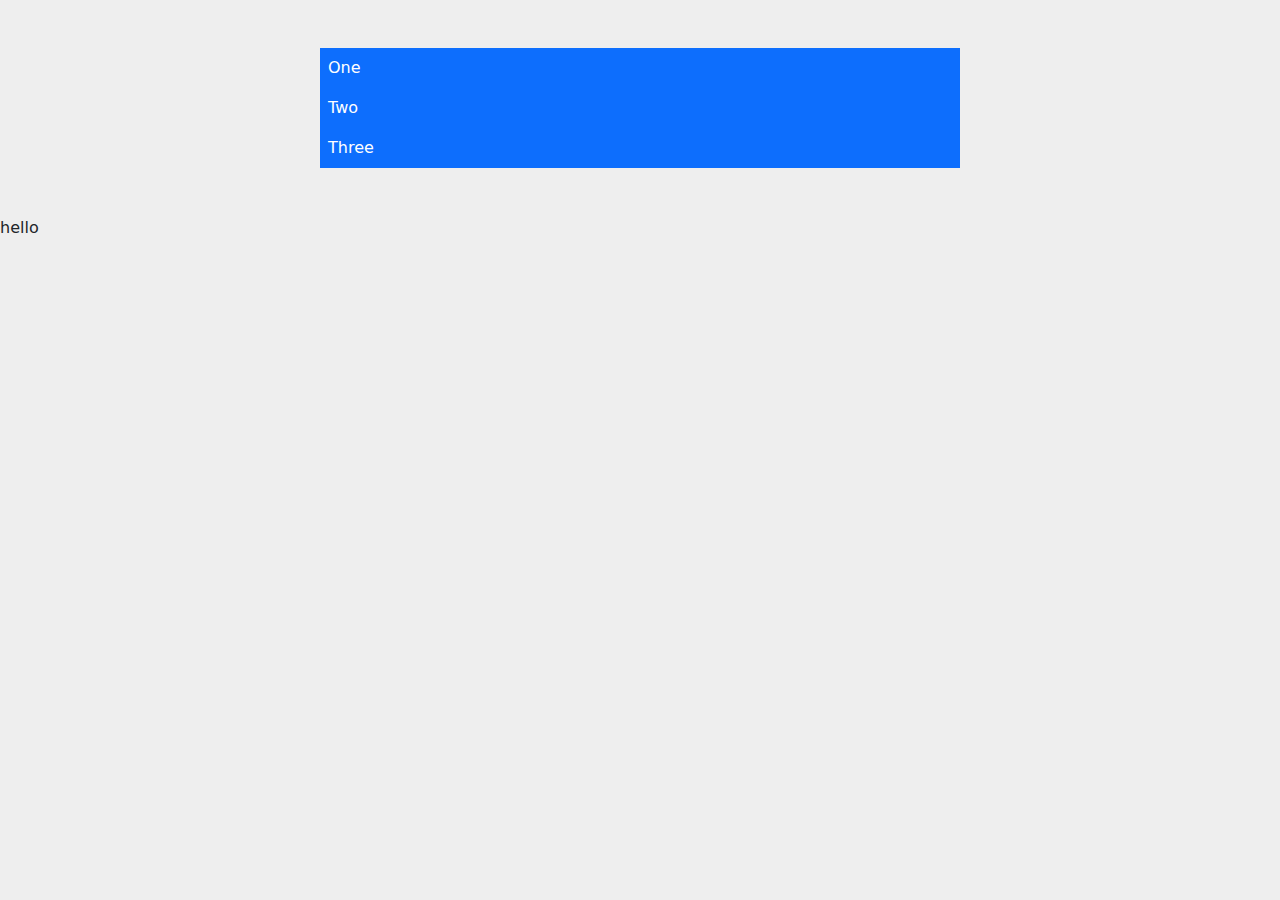
<file: accordion/index.html>
<!DOCTYPE html>
<html lang="en">
<head>
    <meta charset="UTF-8">
    <meta http-equiv="X-UA-Compatible" content="IE=edge">
    <meta name="viewport" content="width=device-width, initial-scale=1.0">
    <link rel="stylesheet" href="bootstrap.min.css">
    <link rel="stylesheet" href="style.css">
    <title>accordion</title>
</head>
<body>
    <div class="accordion w-50 m-auto py-5">
        <div class="box">
            <div class="label bg-primary text-white p-2">One</div>
            <div class="content bg-dark text-light">
                <p>
                    Lorem ipsum dolor sit amet consectetur adipisicing elit. Sed voluptas repudiandae doloremque alias quas quia sit illo ea quos asperiores qui, aperiam mollitia atque, fugit debitis? Quia dolores quae temporibus?
                </p>
            </div>
        </div>
        <div class="box">
            <div class="label bg-primary text-white p-2">Two</div>
            <div class="content bg-dark text-light">
                <p>
                    Lorem ipsum dolor sit amet consectetur, adipisicing elit. Laborum pariatur cum eos tempore maxime, iure deserunt cumque. Illo dolorem molestias, blanditiis, a minus unde aliquam dolorum eos maiores temporibus ipsum?
                </p>
            </div>
        </div>
        <div class="box">
            <div class="label bg-primary text-white p-2">Three</div>
            <div class="content bg-dark text-light">
                <p>
                    Lorem ipsum dolor sit amet consectetur adipisicing elit. Similique quas facilis aliquam ut exercitationem molestias? Ipsam, minima amet. Optio est quae enim sed molestiae nam atque ipsum, blanditiis culpa amet?
                </p>
            </div>
        </div>
    </div>

    <script src="myScript.js"></script>
</body>
</html>
</file>
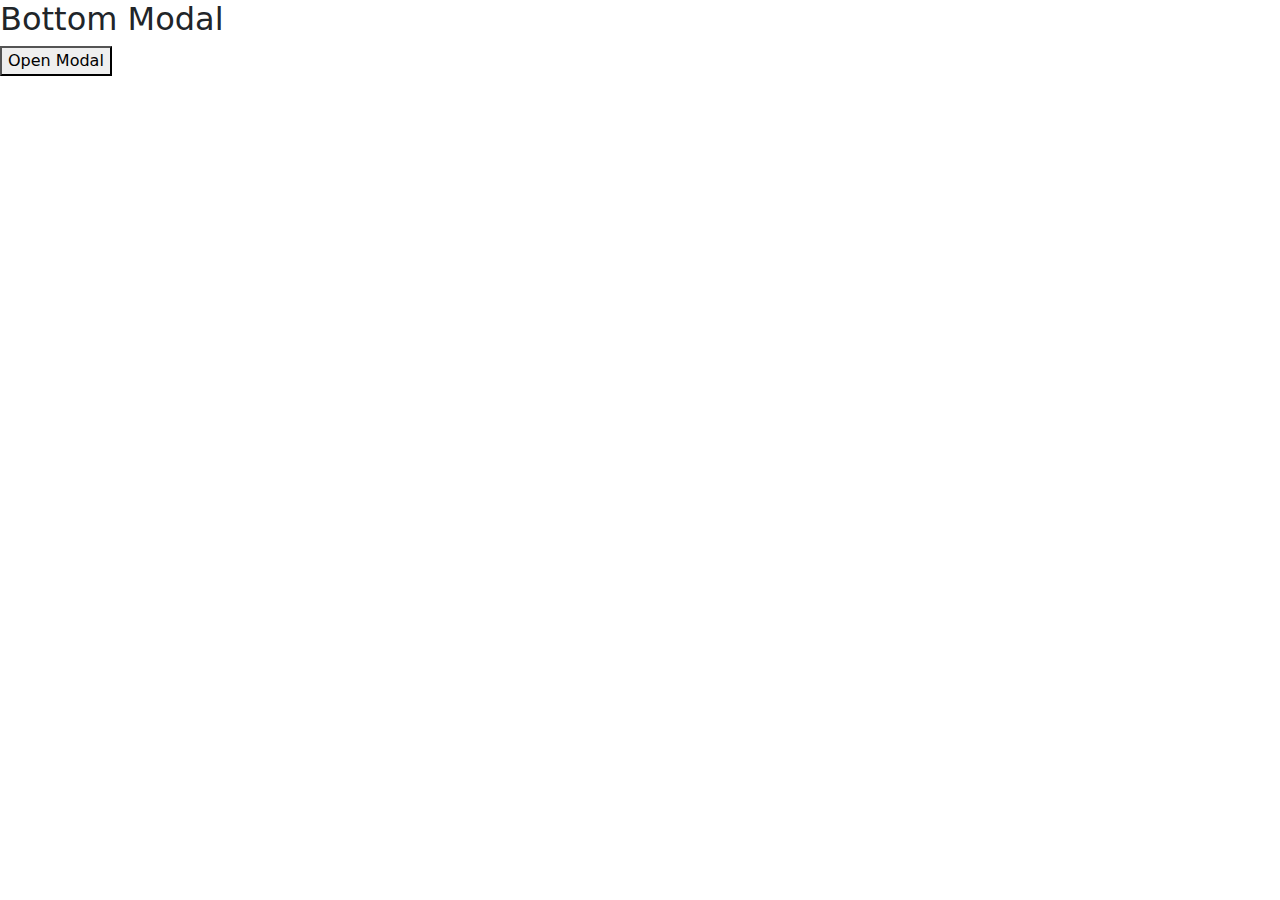
<file: modal/index.html>
<!DOCTYPE html>
<html lang="en" dir="ltr">

<head>
    <meta charset="UTF-8">
    <meta http-equiv="X-UA-Compatible" content="IE=edge">
    <meta name="viewport" content="width=device-width, initial-scale=1.0">
    <link rel="stylesheet" href="style.css">
    <link rel="stylesheet" href="bootstrap.min.css">
    <title>Modal</title>
</head>

<body>
    <h2>Bottom Modal</h2>
    <button id="myBtn">Open Modal</button>
    <div id="myModal" class="modal">
    <div class="modal-content">
        <div class="modal-header">
            <span class="close">&times;</span>
            <h2>Modal Header</h2>
        </div>
        <div class="modal-body">
            <p>Some text in the Modal Body</p>
            <p>Some other text...</p>
        </div>
        <div class="modal-footer">
            <h3>Modal Footer</h3>
        </div>
    </div>
    </div>
    <script src="myScript.js"></script>
</body>
</html>
</file>
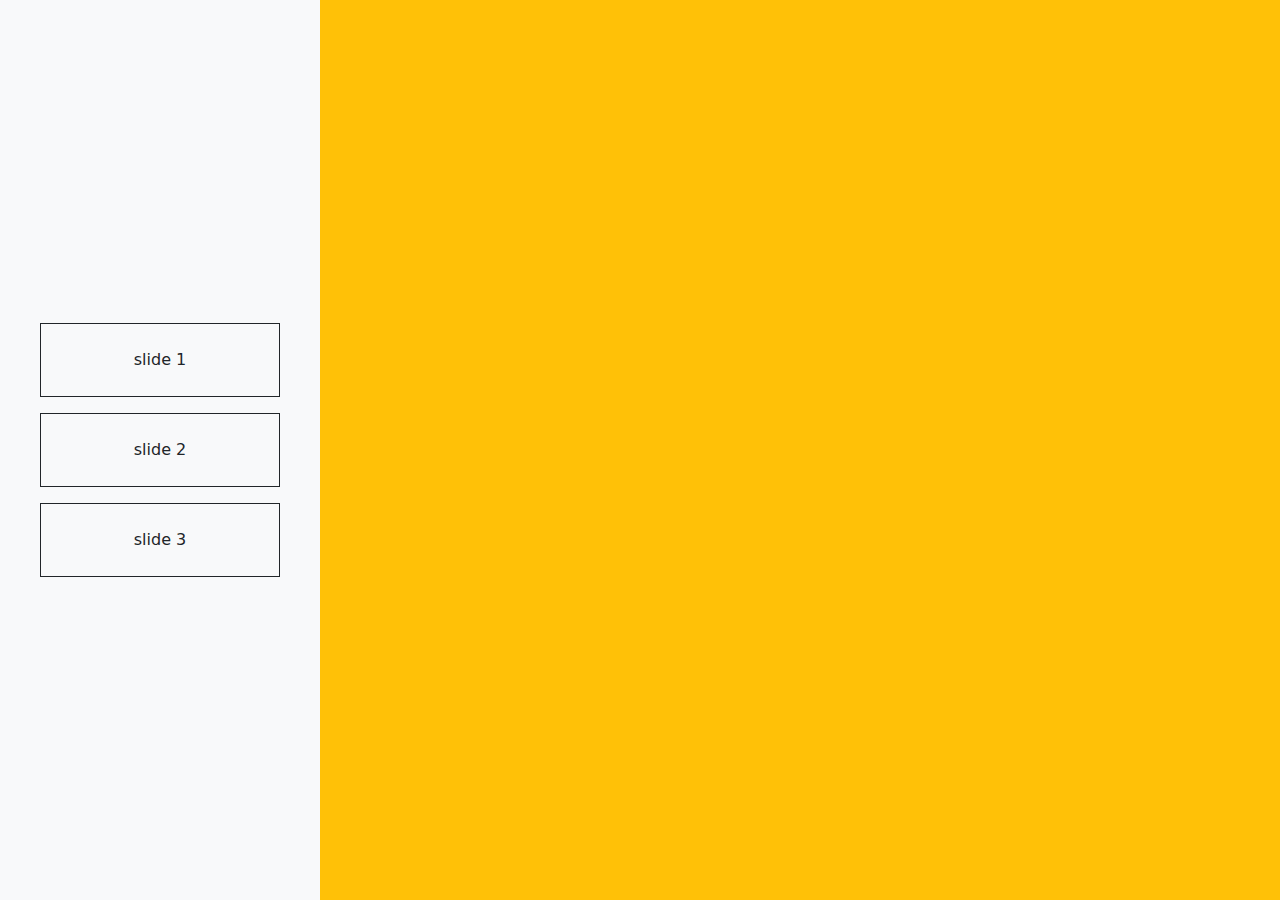
<file: tab/index.html>
<!DOCTYPE html>
<html lang="en" dir="ltr">

<head>
    <meta charset="UTF-8">
    <meta http-equiv="X-UA-Compatible" content="IE=edge">
    <meta name="viewport" content="width=device-width, initial-scale=1.0">
    <link rel="stylesheet" href="style.css">
    <link rel="stylesheet" href="bootstrap.min.css">
    <title>Tab</title>
</head>

<body>
    <div class="tabs d-flex">
        <div class="tabButtons d-flex flex-column justify-content-center bg-light w-25">
            <div class="buttons d-flex flex-column align-items-center">
                <button class="btn btn-outline-dark my-2 rounded-0 w-75 py-4">slide 1</button>
                <button class="btn btn-outline-dark my-2 rounded-0 w-75 py-4">slide 2</button>
                <button class="btn btn-outline-dark my-2 rounded-0 w-75 py-4">slide 3</button>
            </div>
        </div>
        <div class="tabPanels bg-warning p-4 w-75">
            <div class="panel">
                    This is slide 1
            </div>
            <div class="panel">
                    This is slide 2
            </div>
            <div class="panel">
                    This is slide 3
            </div>
        </div>
    </div>
    <script src="myScript.js"></script>
</body>
</html>
</file>
<file: accordion/style.css>
body {
    background-color: #eee;
    height: 100vh;
}

.accordion .box .label {
    cursor: pointer;
}

.accordion .box .content {
    height: 0;
    overflow: hidden;
    transition: .5s;
}

.accordion .box.active .content {
    height: 100px;
    padding: 10px;
}
</file>
<file: modal/style.css>
.modal {
    display: none; /* Hidden by default */
    position: fixed; /* Stay in place */
    z-index: 1; /* Sit on top */
    left: 0;
    top: 0;
    width: 100%; /* Full width */
    height: 100%; /* Full height */
    overflow: auto; /* Enable scroll if needed */
    background-color: rgb(0,0,0); /* Fallback color */
    background-color: rgba(0,0,0,0.4); /* Black w/ opacity */
    -webkit-animation-name: fadeIn; /* Fade in the background */
    -webkit-animation-duration: 0.4s;
    animation-name: fadeIn;
    animation-duration: 0.4s
  }
  
  /* Modal Content */
  .modal-content {
    position: fixed;
    bottom: 0;
    background-color: #fefefe;
    width: 100%;
    -webkit-animation-name: slideIn;
    -webkit-animation-duration: 0.4s;
    animation-name: slideIn;
    animation-duration: 0.4s
  }
  
  /* The Close Button */
  .close {
    color: white;
    float: right;
    font-size: 28px;
    font-weight: bold;
  }
  
  .close:hover,
  .close:focus {
    color: #000;
    text-decoration: none;
    cursor: pointer;
  }
  
  .modal-header {
    padding: 2px 16px;
    background-color: #5cb85c;
    color: white;
  }
  
  .modal-body {padding: 2px 16px;}
  
  .modal-footer {
    padding: 2px 16px;
    background-color: #5cb85c;
    color: white;
  }
  @-webkit-keyframes slideIn {
    from {bottom: -300px; opacity: 0} 
    to {bottom: 0; opacity: 1}
  }
  
  @keyframes slideIn {
    from {bottom: -300px; opacity: 0}
    to {bottom: 0; opacity: 1}
  }
  
  @-webkit-keyframes fadeIn {
    from {opacity: 0} 
    to {opacity: 1}
  }
  
  @keyframes fadeIn {
    from {opacity: 0} 
    to {opacity: 1}
  }
</file>
<file: tab/style.css>
.tabs {
  min-height: 100vh;
}

.tabPanels .panel {
  display: none;
}

.tabActive {
  background-color: red;
  display: inline-block;
}
</file>
